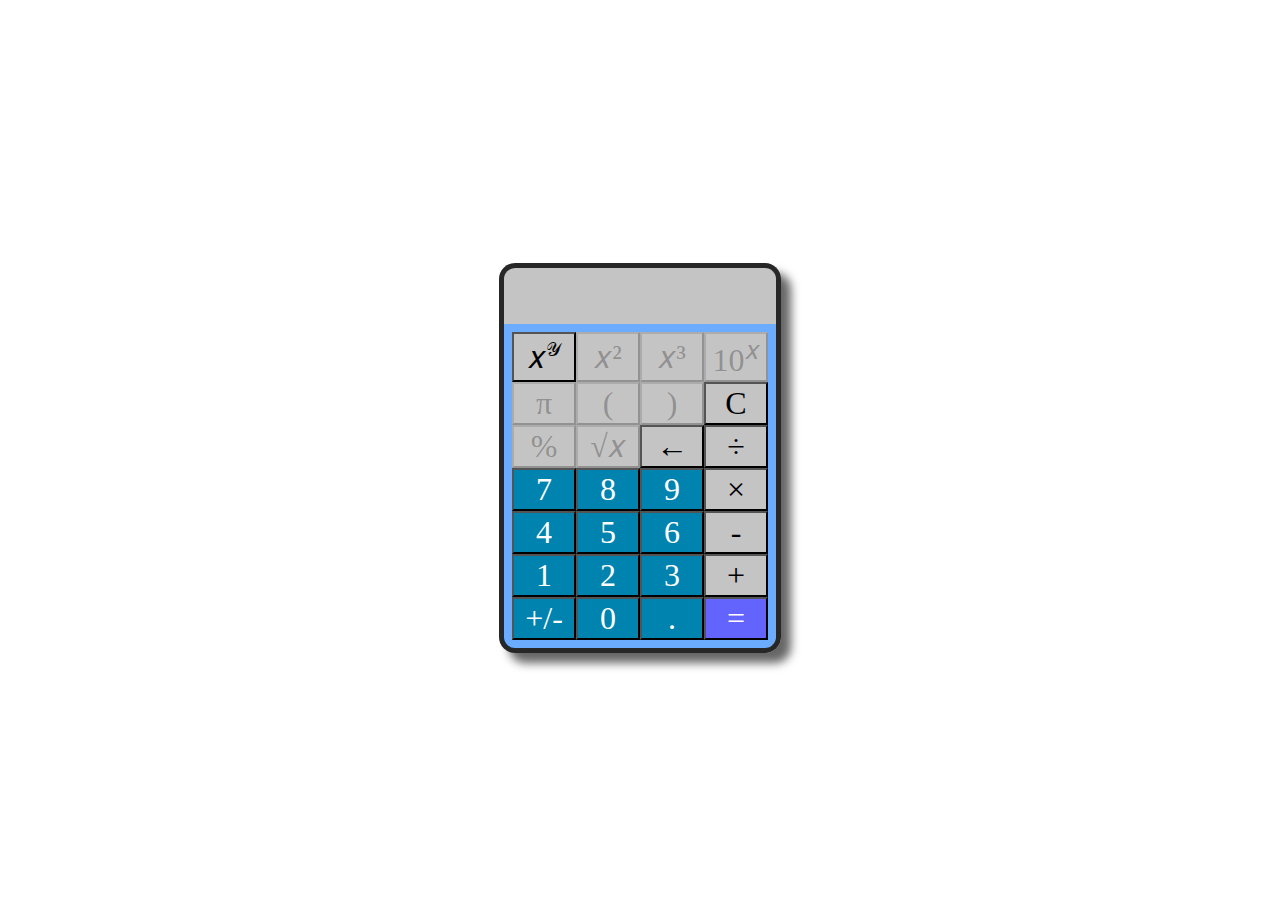
<file: pages/calculator.html>
<!DOCTYPE html>

<html lang="en">
  <head>
    <meta charset="UTF-8" />
    <meta http-equiv="X-UA-Compatible" content="IE=edge" />
    <meta name="viewport" content="width=device-width, initial-scale=1.0" />

    <link rel="stylesheet" href="../assets/css/calculator-style.css" />
    <script src="../assets/js/calculator.js" defer></script>

    <title>Calculator</title>
  </head>

  <body>
    <div class="calculator">
      <div id="display"></div>
      <div id="pad">
        <div>
          <button id="btn-exponent">𝑥<sup class="exponent">𝒴</sup></button>
          <button id="btn-square" disabled="true">𝑥²</button>
          <button id="btn-cube" disabled="true">𝑥³</button>
          <button id="btn-pow10" disabled="true">10<sup>𝑥</sup></button>
        </div>

        <div>
          <button id="btn-pi" disabled="true">π</button>
          <button id="btn-par-begin" disabled="true">(</button>
          <button id="btn-par-end" disabled="true">)</button>
          <button id="btn-clear">C</button>
        </div>

        <div>
          <button id="btn-percent" disabled="true">%</button>
          <button id="btn-square-root" disabled="true">√𝑥</button>
          <button id="btn-backspace">←</button>
          <button id="btn-divide">÷</button>
        </div>
        <div>
          <button id="btn-7" class="num-button">7</button>
          <button id="btn-8" class="num-button">8</button>
          <button id="btn-9" class="num-button">9</button>
          <button id="btn-multiply">×</button>
        </div>
        <div>
          <button id="btn-4" class="num-button">4</button>
          <button id="btn-5" class="num-button">5</button>
          <button id="btn-6" class="num-button">6</button>
          <button id="btn-subtract">-</button>
        </div>
        <div>
          <button id="btn-1" class="num-button">1</button>
          <button id="btn-2" class="num-button">2</button>
          <button id="btn-3" class="num-button">3</button>
          <button id="btn-plus">+</button>
        </div>
        <div>
          <button id="btn-pos-neg-toggle" class="num-button">+/-</button>
          <button id="btn-0" class="num-button">0</button>
          <button id="btn-decimal" class="num-button">.</button>
          <button id="btn-equals" class="equals">=</button>
        </div>
      </div>
    </div>
  </body>
</html>
</file>
<file: assets/css/calculator-style.css>
:root {
  --lightgrey: rgb(197, 196, 196);
  --thickborder: 5px solid rgb(39, 39, 39);
}

body {
  display: flex;
  flex-direction: column;
  justify-content: center;
  min-height: 100vh;
  align-items: center;
  overflow: hidden;
}

button {
  font-family: Highway Gothic;
}

.calculator {
  border-radius: 1rem;
  box-shadow: 10px 10px 10px rgb(102, 102, 102);
}

#display {
  height: 2.5rem;
  border: var(--thickborder);
  font-size: 2rem;
  text-align: right;
  font-family: Highway Gothic;
  overflow-x: auto;
  overflow-y: hidden;
  border-top-left-radius: 1rem;
  border-top-right-radius: 1rem;
  border-bottom: none;
  background-color: var(--lightgrey);
  scrollbar-color: var(--lightgrey);
}

#display,
#pad {
  width: 20vw;
  padding: 0.5rem;
}

#pad {
  display: flex;
  flex-direction: column;
  border: var(--thickborder);
  background-color: rgb(108, 172, 255);
  border-bottom-left-radius: 1rem;
  border-bottom-right-radius: 1rem;
  border-top: none;
}

button {
  background-color: var(--lightgrey);
}

.num-button {
  background-color: rgb(0, 131, 175);
  color: white;
}

#pad > div {
  min-width: 10rem;
  min-height: 2rem;
  display: flex;
}

#pad > div button {
  width: 100%;
  font-size: 2rem;
  cursor: pointer;
}

.exponent,
.choose-exponent {
  font-size: 1.2rem;
}

.equals {
  background-color: rgb(99, 99, 253);
  color: white;
}
</file>
